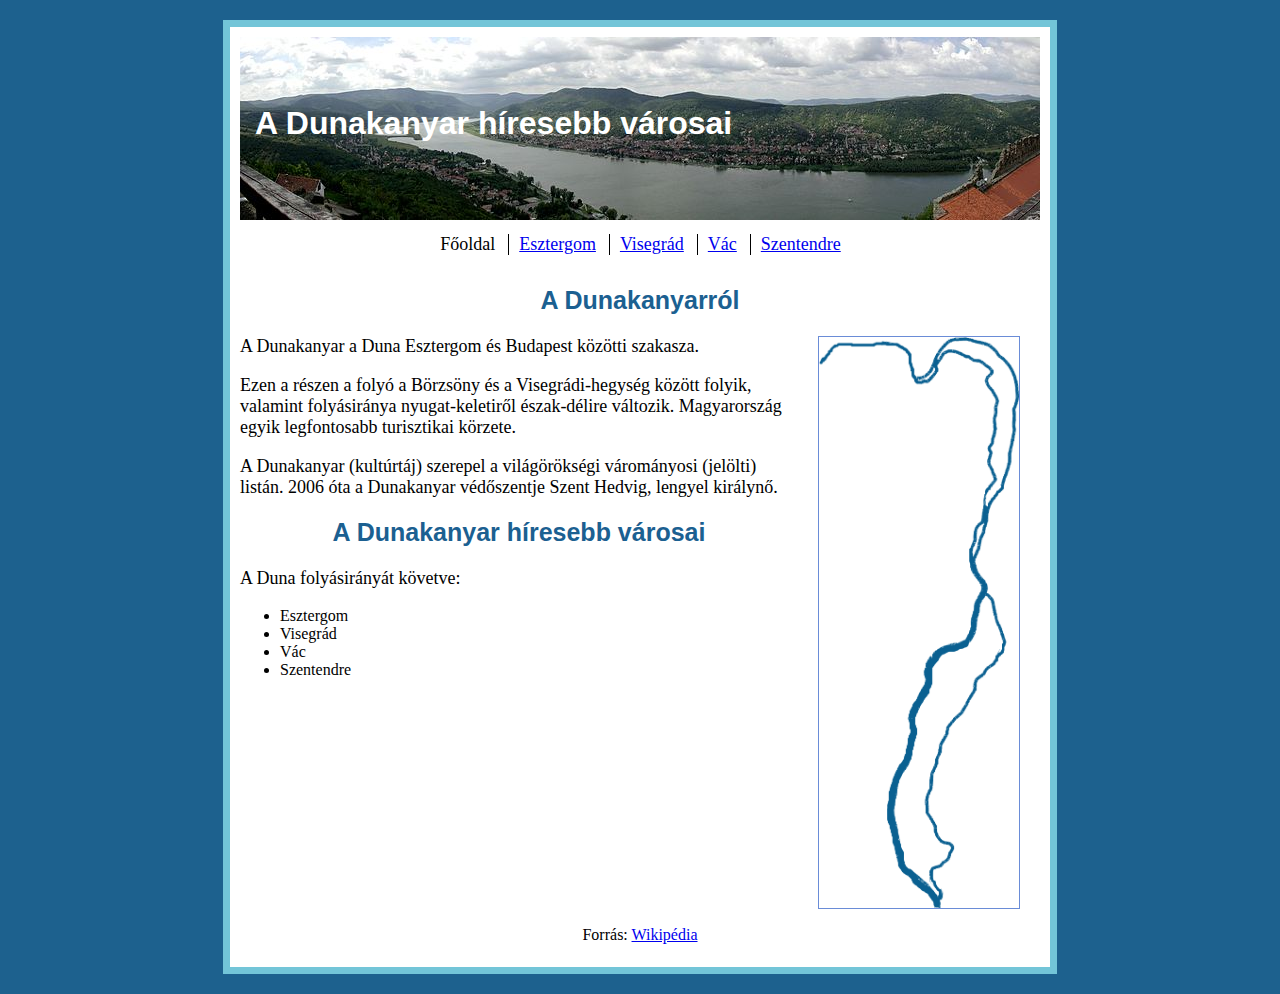
<file: index.html>
<!DOCTYPE html>
<html lang="hu">
<head>
    <meta charset="utf-8">
    <title>Nemes Tihamér 2014. döntő</title>
    <link rel="stylesheet" href="ntszv.css">
</head>
<body>
    <div class="container">
                <div class="header">
                    <img class="header" src="forras/dunakanyar.jpg">
                    <h1>A Dunakanyar híresebb városai</h1>
                </div>
                <div class="nav">
                    <ul class="ul">
                        <li class="li"><a class="active" href="#">Főoldal</a></li>
                        <li class="li"><a href="esztergom.html">Esztergom</a></li>
                        <li class="li"><a href="visegrad.html">Visegrád</a></li>
                        <li class="li"><a href="vac.html">Vác</a></li>
                        <li class="li"><a href="szentendre.html">Szentendre</a></li>
                    </ul>
                </div>
                <div class="inner-container">
                    <div>
                        <h2>A Dunakanyarról</h2>
                    </div>
                    <div class="content">
                        <img class="duna" src="forras/dunavonal.png" title="A Dunakanyar">
                        <p>A Dunakanyar a Duna Esztergom és Budapest közötti szakasza.</p>
                        <p>Ezen a részen a folyó a Börzsöny és a Visegrádi-hegység között folyik, valamint folyásiránya nyugat-keletiről észak-délire változik. Magyarország egyik legfontosabb turisztikai körzete.</p>
                        <p>A Dunakanyar (kultúrtáj) szerepel a világörökségi várományosi (jelölti) listán. 2006 óta a Dunakanyar védőszentje Szent Hedvig, lengyel királynő.</p>
                        <h2>A Dunakanyar híresebb városai</h2>
                        <p>A Duna folyásirányát követve:</p>
                        <ul class="ulv">
                            <li class="liv">Esztergom</li>
                            <li class="liv">Visegrád</li>
                            <li class="liv">Vác</li>
                            <li class="liv">Szentendre</li>
                        </ul>
                    </div>
                    <div class="footer">
                           Forrás: <a href="https://www.wikipedia.org/" title="" target="_blank">Wikipédia</a>
                    </div>
                </div>        
    </div>    
</body>
</html>
</file>
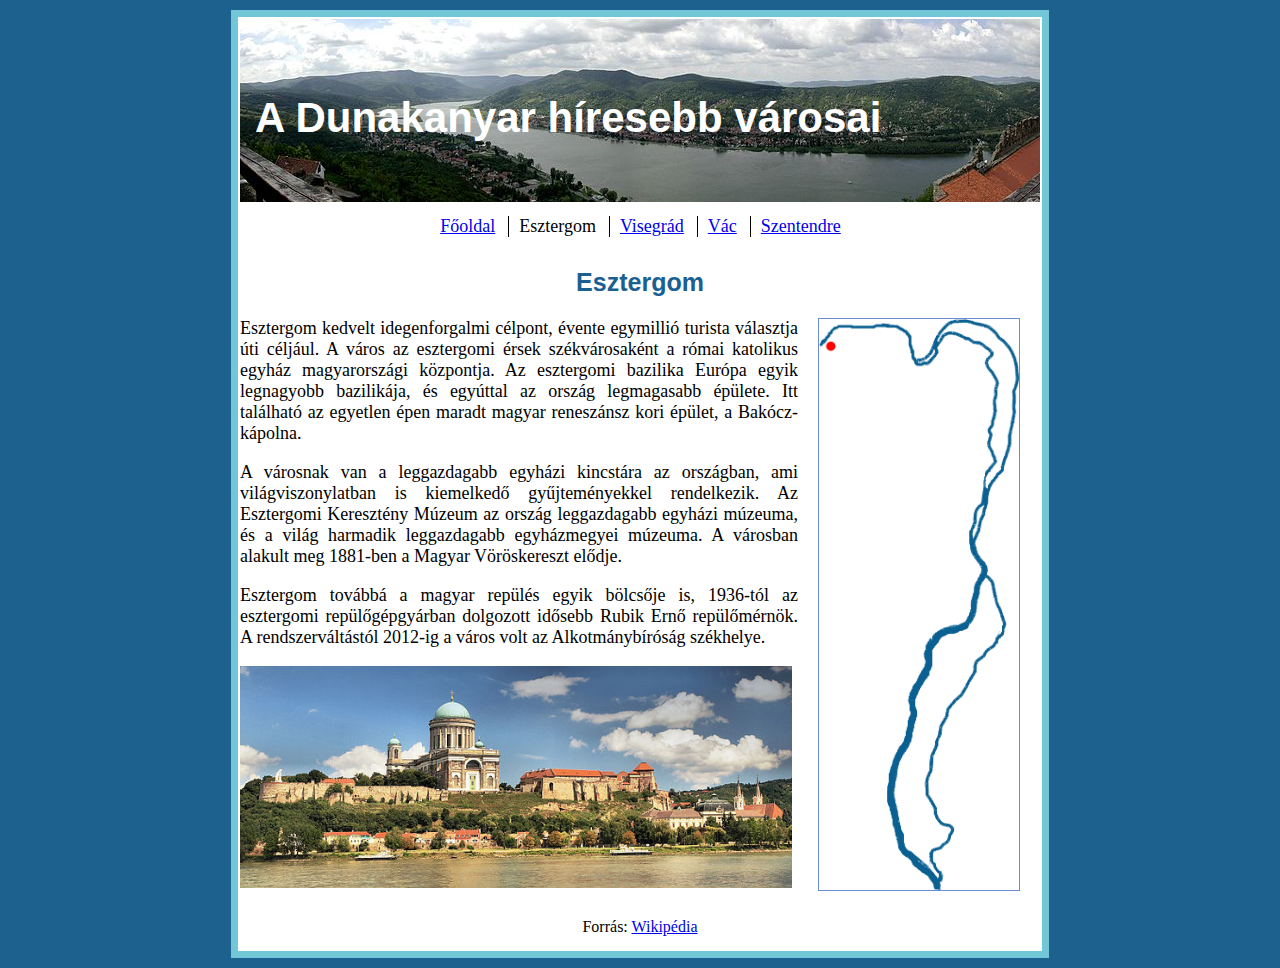
<file: esztergom.html>
<!DOCTYPE html>
<html lang="hu">
<head>
    <meta charset="utf-8">
    <title>Esztergom</title>
    <link rel="stylesheet" href="esztergom.css">
</head>
<body>
    <div class="container">
                <div class="header">
                    <img class="header" src="forras/dunakanyar.jpg">
                    <h1>A Dunakanyar híresebb városai</h1>
                </div>
                <div class="nav">
                    <ul class="ul">
                        <li class="li"><a href="index.html">Főoldal</a></li>
                        <li class="li"><a class="active" href="#">Esztergom</a></li>
                        <li class="li"><a href="visegrad.html">Visegrád</a></li>
                        <li class="li"><a href="vac.html">Vác</a></li>
                        <li class="li"><a href="szentendre.html">Szentendre</a></li>
                    </ul>
                </div>
                <div class="inner-container">
                    <div>
                        <h2>Esztergom</h2>
                    </div>
                    <div class="content">
                        <img class="duna" src="forras/dunavonal4.png" title="Esztergom">
                        <p>Esztergom kedvelt idegenforgalmi célpont, évente egymillió turista választja úti céljául. A város az esztergomi érsek székvárosaként a római katolikus egyház magyarországi központja. Az esztergomi bazilika Európa egyik legnagyobb bazilikája, és egyúttal az ország legmagasabb épülete. Itt található az egyetlen épen maradt magyar reneszánsz kori épület, a Bakócz-kápolna.</p>
                        <p>A városnak van a leggazdagabb egyházi kincstára az országban, ami világviszonylatban is kiemelkedő gyűjteményekkel rendelkezik. Az Esztergomi Keresztény Múzeum az ország leggazdagabb egyházi múzeuma, és a világ harmadik leggazdagabb egyházmegyei múzeuma. A városban alakult meg 1881-ben a Magyar Vöröskereszt elődje.</p>
                        <p>Esztergom továbbá a magyar repülés egyik bölcsője is, 1936-tól az esztergomi repülőgépgyárban dolgozott idősebb Rubik Ernő repülőmérnök. A rendszerváltástól 2012-ig a város volt az Alkotmánybíróság székhelye.</p>
                        <img class="esztergom" src="forras/esztergom.jpg">
                    </div>
                <div class="footer">



                Forrás: <a href="https://www.wikipedia.org/" title="" target="_blank">Wikipédia</a>
                    
                </div>
        </div>        
    </div>    
</body>
</html>
</file>
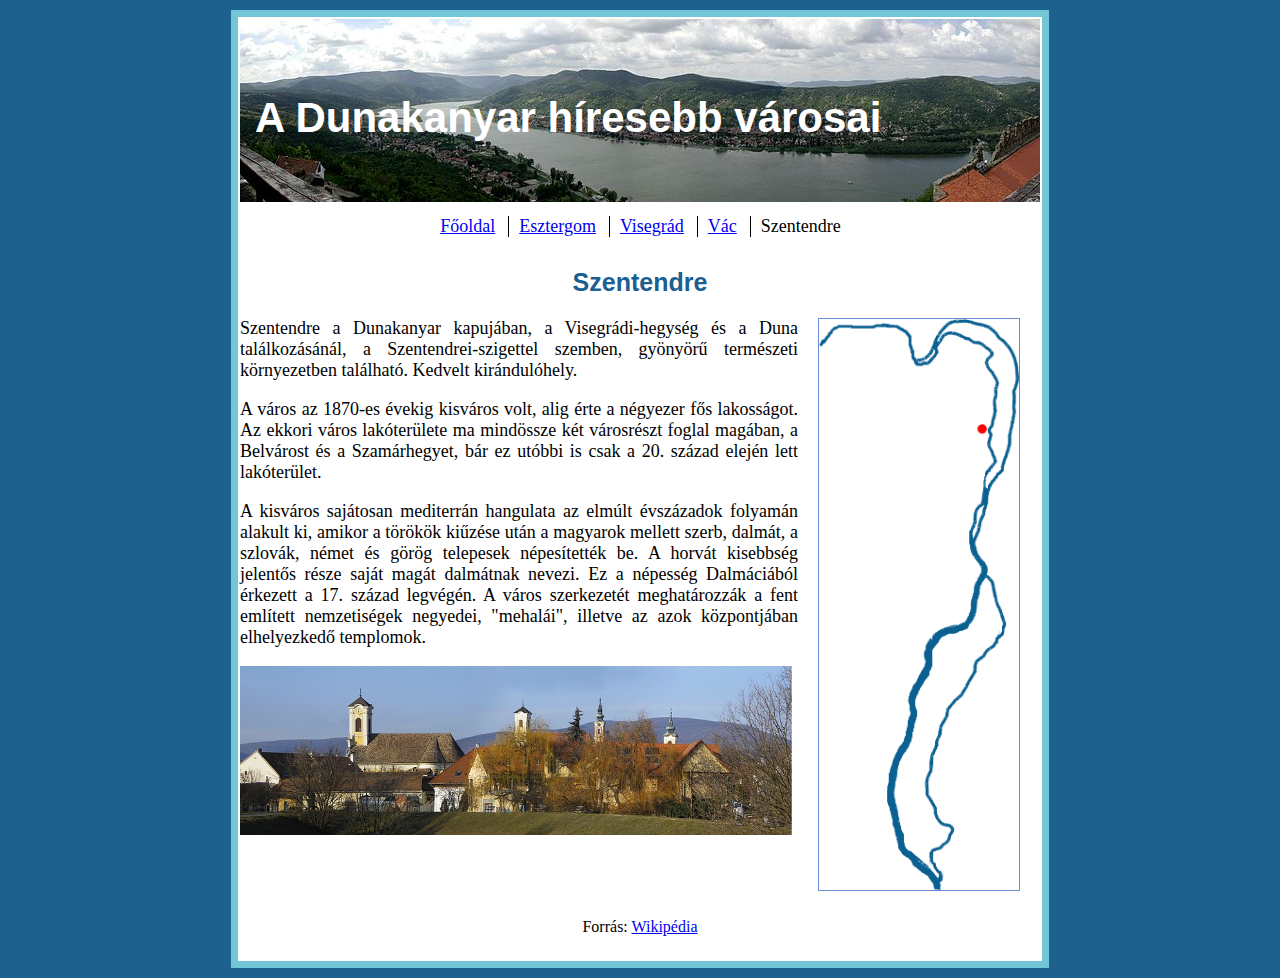
<file: szentendre.html>
<!DOCTYPE html>
<html lang="hu">
<head>
    <meta charset="utf-8">
    <title>Visegrád</title>
    <link rel="stylesheet" href="szentendre.css">
</head>
<body>
    <div class="container">
                <div class="header">
                    <img class="header" src="forras/dunakanyar.jpg">
                    <h1>A Dunakanyar híresebb városai</h1>
                </div>
                <div class="nav">
                    <ul class="ul">
                        <li class="li"><a href="index.html">Főoldal</a></li>
                        <li class="li"><a href="esztergom.html">Esztergom</a></li>
                        <li class="li"><a href="visegrad.html">Visegrád</a></li>
                        <li class="li"><a href="vac.html">Vác</a></li>
                        <li class="li"><a class="active" href="#">Szentendre</a></li>
                    </ul>
                </div>
                <div class="inner-container">
                    <div>
                        <h2>Szentendre</h2>
                    </div>
                    <div class="content">
                        <img class="duna" src="forras/dunavonal1.png" title="Szentendre">
                        <p>Szentendre a Dunakanyar kapujában, a Visegrádi-hegység és a Duna találkozásánál, a Szentendrei-szigettel szemben, gyönyörű természeti környezetben található. Kedvelt kirándulóhely.</p>
                        <p>A város az 1870-es évekig kisváros volt, alig érte a négyezer fős lakosságot. Az ekkori város lakóterülete ma mindössze két városrészt foglal magában, a Belvárost és a Szamárhegyet, bár ez utóbbi is csak a 20. század elején lett lakóterület.</p>
                        <p>A kisváros sajátosan mediterrán hangulata az elmúlt évszázadok folyamán alakult ki, amikor a törökök kiűzése után a magyarok mellett szerb, dalmát, a szlovák, német és görög telepesek népesítették be. A horvát kisebbség jelentős része saját magát dalmátnak nevezi. Ez a népesség Dalmáciából érkezett a 17. század legvégén. A város szerkezetét meghatározzák a fent említett nemzetiségek negyedei, "mehalái", illetve az azok központjában elhelyezkedő templomok.</p>
                        <img class="szentendre" src="forras/szentendre.jpg">
                    </div>
                <div class="footer">



                Forrás: <a href="https://www.wikipedia.org/" title="" target="_blank">Wikipédia</a>
                    
                </div>
        </div>        
    </div>    
</body>
</html>
</file>
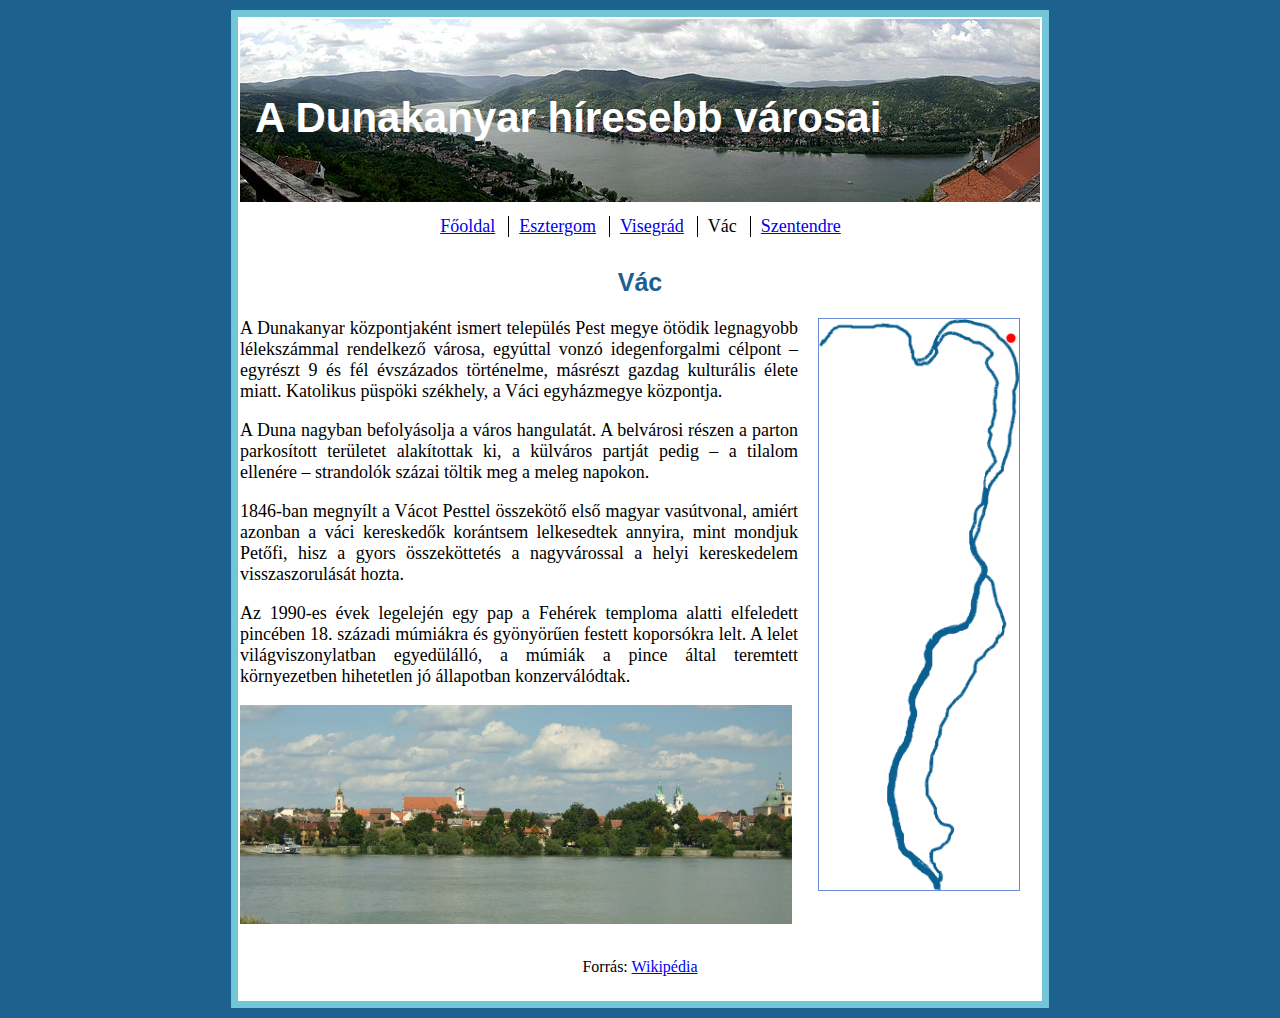
<file: vac.html>
<!DOCTYPE html>
<html lang="hu">
<head>
    <meta charset="utf-8">
    <title>Visegrád</title>
    <link rel="stylesheet" href="vac.css">
</head>
<body>
    <div class="container">
                <div class="header">
                    <img class="header" src="forras/dunakanyar.jpg">
                    <h1>A Dunakanyar híresebb városai</h1>
                </div>
                <div class="nav">
                    <ul class="ul">
                        <li class="li"><a href="index.html">Főoldal</a></li>
                        <li class="li"><a href="esztergom.html">Esztergom</a></li>
                        <li class="li"><a href="visegrad.html">Visegrád</a></li>
                        <li class="li"><a class="active" href="#">Vác</a></li>
                        <li class="li"><a href="szentendre.html">Szentendre</a></li>
                    </ul>
                </div>
                <div class="inner-container">
                    <div>
                        <h2>Vác</h2>
                    </div>
                    <div class="content">
                        <img class="duna" src="forras/dunavonal2.png" title="Vác">
                        <p>A Dunakanyar központjaként ismert település Pest megye ötödik legnagyobb lélekszámmal rendelkező városa, egyúttal vonzó idegenforgalmi célpont – egyrészt 9 és fél évszázados történelme, másrészt gazdag kulturális élete miatt. Katolikus püspöki székhely, a Váci egyházmegye központja.</p>
                        <p>A Duna nagyban befolyásolja a város hangulatát. A belvárosi részen a parton parkosított területet alakítottak ki, a külváros partját pedig – a tilalom ellenére – strandolók százai töltik meg a meleg napokon.</p>
                        <p>1846-ban megnyílt a Vácot Pesttel összekötő első magyar vasútvonal, amiért azonban a váci kereskedők korántsem lelkesedtek annyira, mint mondjuk Petőfi, hisz a gyors összeköttetés a nagyvárossal a helyi kereskedelem visszaszorulását hozta.</p>
                        <p>Az 1990-es évek legelején egy pap a Fehérek temploma alatti elfeledett pincében 18. századi múmiákra és gyönyörűen festett koporsókra lelt. A lelet világviszonylatban egyedülálló, a múmiák a pince által teremtett környezetben hihetetlen jó állapotban konzerválódtak.</p>
                        <img class="vac" src="forras/vac.jpg">
                    </div>
                <div class="footer">



                Forrás: <a href="https://www.wikipedia.org/" title="" target="_blank">Wikipédia</a>
                    
                </div>
        </div>        
    </div>    
</body>
</html>
</file>
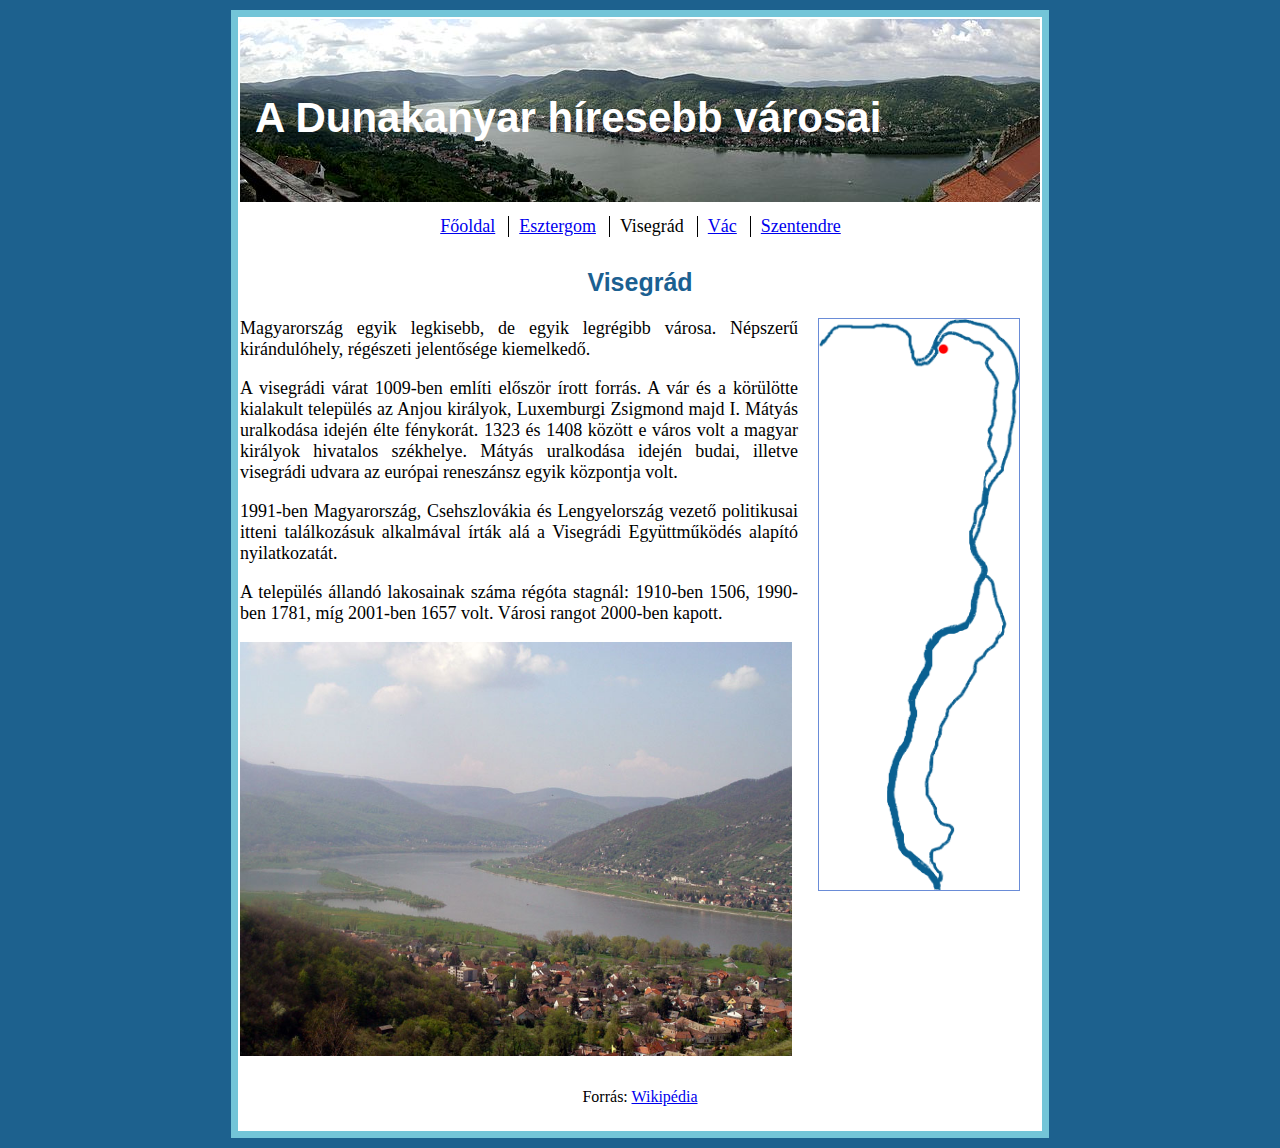
<file: visegrad.html>
<!DOCTYPE html>
<html lang="hu">
<head>
    <meta charset="utf-8">
    <title>Visegrád</title>
    <link rel="stylesheet" href="visegrad.css">
</head>
<body>
    <div class="container">
                <div class="header">
                    <img class="header" src="forras/dunakanyar.jpg">
                    <h1>A Dunakanyar híresebb városai</h1>
                </div>
                <div class="nav">
                    <ul class="ul">
                        <li class="li"><a href="index.html">Főoldal</a></li>
                        <li class="li"><a href="esztergom.html">Esztergom</a></li>
                        <li class="li"><a class="active" href="#">Visegrád</a></li>
                        <li class="li"><a href="vac.html">Vác</a></li>
                        <li class="li"><a href="szentendre.html">Szentendre</a></li>
                    </ul>
                </div>
                <div class="inner-container">
                    <div>
                        <h2>Visegrád</h2>
                    </div>
                    <div class="content">
                        <img class="duna" src="forras/dunavonal3.png" title="Visegrád">
                        <p>Magyarország egyik legkisebb, de egyik legrégibb városa. Népszerű kirándulóhely, régészeti jelentősége kiemelkedő.</p>
                        <p>A visegrádi várat 1009-ben említi először írott forrás. A vár és a körülötte kialakult település az Anjou királyok, Luxemburgi Zsigmond majd I. Mátyás uralkodása idején élte fénykorát. 1323 és 1408 között e város volt a magyar királyok hivatalos székhelye. Mátyás uralkodása idején budai, illetve visegrádi udvara az európai reneszánsz egyik központja volt.</p>
                        <p>1991-ben Magyarország, Csehszlovákia és Lengyelország vezető politikusai itteni találkozásuk alkalmával írták alá a Visegrádi Együttműködés alapító nyilatkozatát.</p>
                        <p>A település állandó lakosainak száma régóta stagnál: 1910-ben 1506, 1990-ben 1781, míg 2001-ben 1657 volt. Városi rangot 2000-ben kapott.</p>
                        <img class="visegrad" src="forras/visegrad.jpg">
                    </div>
                <div class="footer">



                Forrás: <a href="https://www.wikipedia.org/" title="" target="_blank">Wikipédia</a>
                    
                </div>
        </div>        
    </div>    
</body>
</html>
</file>
<file: ntszv.css>
body{
    
    background-color: #1D618E;
    
 }
.container{
    margin: 20px auto;
    padding: 10px;
    border: 7px solid #73C5D8;
    background-color: #ffffff;
    width: 800px;
    height: 920px;
}
img.header{
    width: 100%;
}
.header{
    position: relative;
}
h1{
   position: absolute;
    top: 25%;
    left: 15px;
    color: white;
    font-size: 32px;
    font-family: Arial;   
}
.nav{
    padding: 10px 0;
}
.ul{
    margin: 0;
    padding: 0;
    list-style-type: none;
    text-align: center;
}

.li {
    display: inline-block;
    padding-left: 10px;
    padding-right: 9px;
    font-size: 18px;
}

.li + .li {
    border-left: 1px solid black;
}

a.active {
    text-decoration: none;
    color: black;
}
h2{
    text-align: center;
    font-family: Arial;
    font-size: 25px;
    color: #1B6091;
    
}
.content{
    height: 570px;
}
p{
    font-size: 18px;
}
img.duna{
    float: right;
    width: 25%;
    border: 1px solid #6A8CD7;
    margin: 0 20px;
        
}
.footer{
    text-align: center;
    padding: 20px;
}
</file>
<file: esztergom.css>
body{
    
    background-color: #1D618E;
    
 }
.container{
    margin: 10px auto;
    padding: 2px;
    border: 7px solid #73C5D8;
    background-color: #ffffff;
    width: 800px;
    height: 930px;
}
img.header{
    width: 100%;
}
.header{
    position: relative;
}
h1{
   position: absolute;
    top: 25%;
    left: 15px;
    color: white;
    font-size: 42px;
    font-family: Arial;   
}
.nav{
    padding: 10px 0;
}
.ul{
    margin: 0;
    padding: 0;
    list-style-type: none;
    text-align: center;
}

.li {
    display: inline-block;
    padding-left: 10px;
    padding-right: 9px;
    font-size: 18px;
}

.li + .li {
    border-left: 1px solid black;
}

a.active {
    text-decoration: none;
    color: black;
}
h2{
    text-align: center;
    font-family: Arial;
    font-size: 25px;
    color: #1B6091;
    
}
.content{
    height: 580px;
    }
p{
    font-size: 18px;
    text-align: justify;
}
img.duna{
    float: right;
    width: 25%;
    border: 1px solid #6A8CD7;
    margin: 0 20px;    
}
img.esztergom{
    width: 69%;
}
.footer{
    text-align: center;
    padding: 20px;
}
</file>
<file: szentendre.css>
body{
    
    background-color: #1D618E;
    
 }
.container{
    margin: 10px auto;
    padding: 2px;
    border: 7px solid #73C5D8;
    background-color: #ffffff;
    width: 800px;
    height: 940px;
}
img.header{
    width: 100%;
}
.header{
    position: relative;
}
h1{
   position: absolute;
    top: 25%;
    left: 15px;
    color: white;
    font-size: 42px;
    font-family: Arial;   
}
.nav{
    padding: 10px 0;
}
.ul{
    margin: 0;
    padding: 0;
    list-style-type: none;
    text-align: center;
}

.li {
    display: inline-block;
    padding-left: 10px;
    padding-right: 9px;
    font-size: 18px;
}

.li + .li {
    border-left: 1px solid black;
}

a.active {
    text-decoration: none;
    color: black;
}
h2{
    text-align: center;
    font-family: Arial;
    font-size: 25px;
    color: #1B6091;
    
}
.content{
    height: 580px;
    }
p{
    font-size: 18px;
    text-align: justify;
}
img.duna{
    float: right;
    width: 25%;
    border: 1px solid #6A8CD7;
    margin: 0 20px;    
}
img.szentendre{
    width: 69%;
}
.footer{
    text-align: center;
    padding: 20px;
}
</file>
<file: vac.css>
body{
    
    background-color: #1D618E;
    
 }
.container{
    margin: 10px auto;
    padding: 2px;
    border: 7px solid #73C5D8;
    background-color: #ffffff;
    width: 800px;
    height: 980px;
}
img.header{
    width: 100%;
}
.header{
    position: relative;
}
h1{
   position: absolute;
    top: 25%;
    left: 15px;
    color: white;
    font-size: 42px;
    font-family: Arial;   
}
.nav{
    padding: 10px 0;
}
.ul{
    margin: 0;
    padding: 0;
    list-style-type: none;
    text-align: center;
}

.li {
    display: inline-block;
    padding-left: 10px;
    padding-right: 9px;
    font-size: 18px;
}

.li + .li {
    border-left: 1px solid black;
}

a.active {
    text-decoration: none;
    color: black;
}
h2{
    text-align: center;
    font-family: Arial;
    font-size: 25px;
    color: #1B6091;
    
}
.content{
    height: 620px;
    }
p{
    font-size: 18px;
    text-align: justify;
}
img.duna{
    float: right;
    width: 25%;
    border: 1px solid #6A8CD7;
    margin: 0 20px;    
}
img.vac{
    width: 69%;
}
.footer{
    text-align: center;
    padding: 20px;
}
</file>
<file: visegrad.css>
body{
    
    background-color: #1D618E;
    
 }
.container{
    margin: 10px auto;
    padding: 2px;
    border: 7px solid #73C5D8;
    background-color: #ffffff;
    width: 800px;
    height: 1110px;
}
img.header{
    width: 100%;
}
.header{
    position: relative;
}
h1{
   position: absolute;
    top: 25%;
    left: 15px;
    color: white;
    font-size: 42px;
    font-family: Arial;   
}
.nav{
    padding: 10px 0;
}
.ul{
    margin: 0;
    padding: 0;
    list-style-type: none;
    text-align: center;
}

.li {
    display: inline-block;
    padding-left: 10px;
    padding-right: 9px;
    font-size: 18px;
}

.li + .li {
    border-left: 1px solid black;
}

a.active {
    text-decoration: none;
    color: black;
}
h2{
    text-align: center;
    font-family: Arial;
    font-size: 25px;
    color: #1B6091;
    
}
.content{
    height: 750px;
    }
p{
    font-size: 18px;
    text-align: justify;
}
img.duna{
    float: right;
    width: 25%;
    border: 1px solid #6A8CD7;
    margin: 0 20px;    
}
img.visegrad{
    width: 69%;
}
.footer{
    text-align: center;
    padding: 20px;
}
</file>
